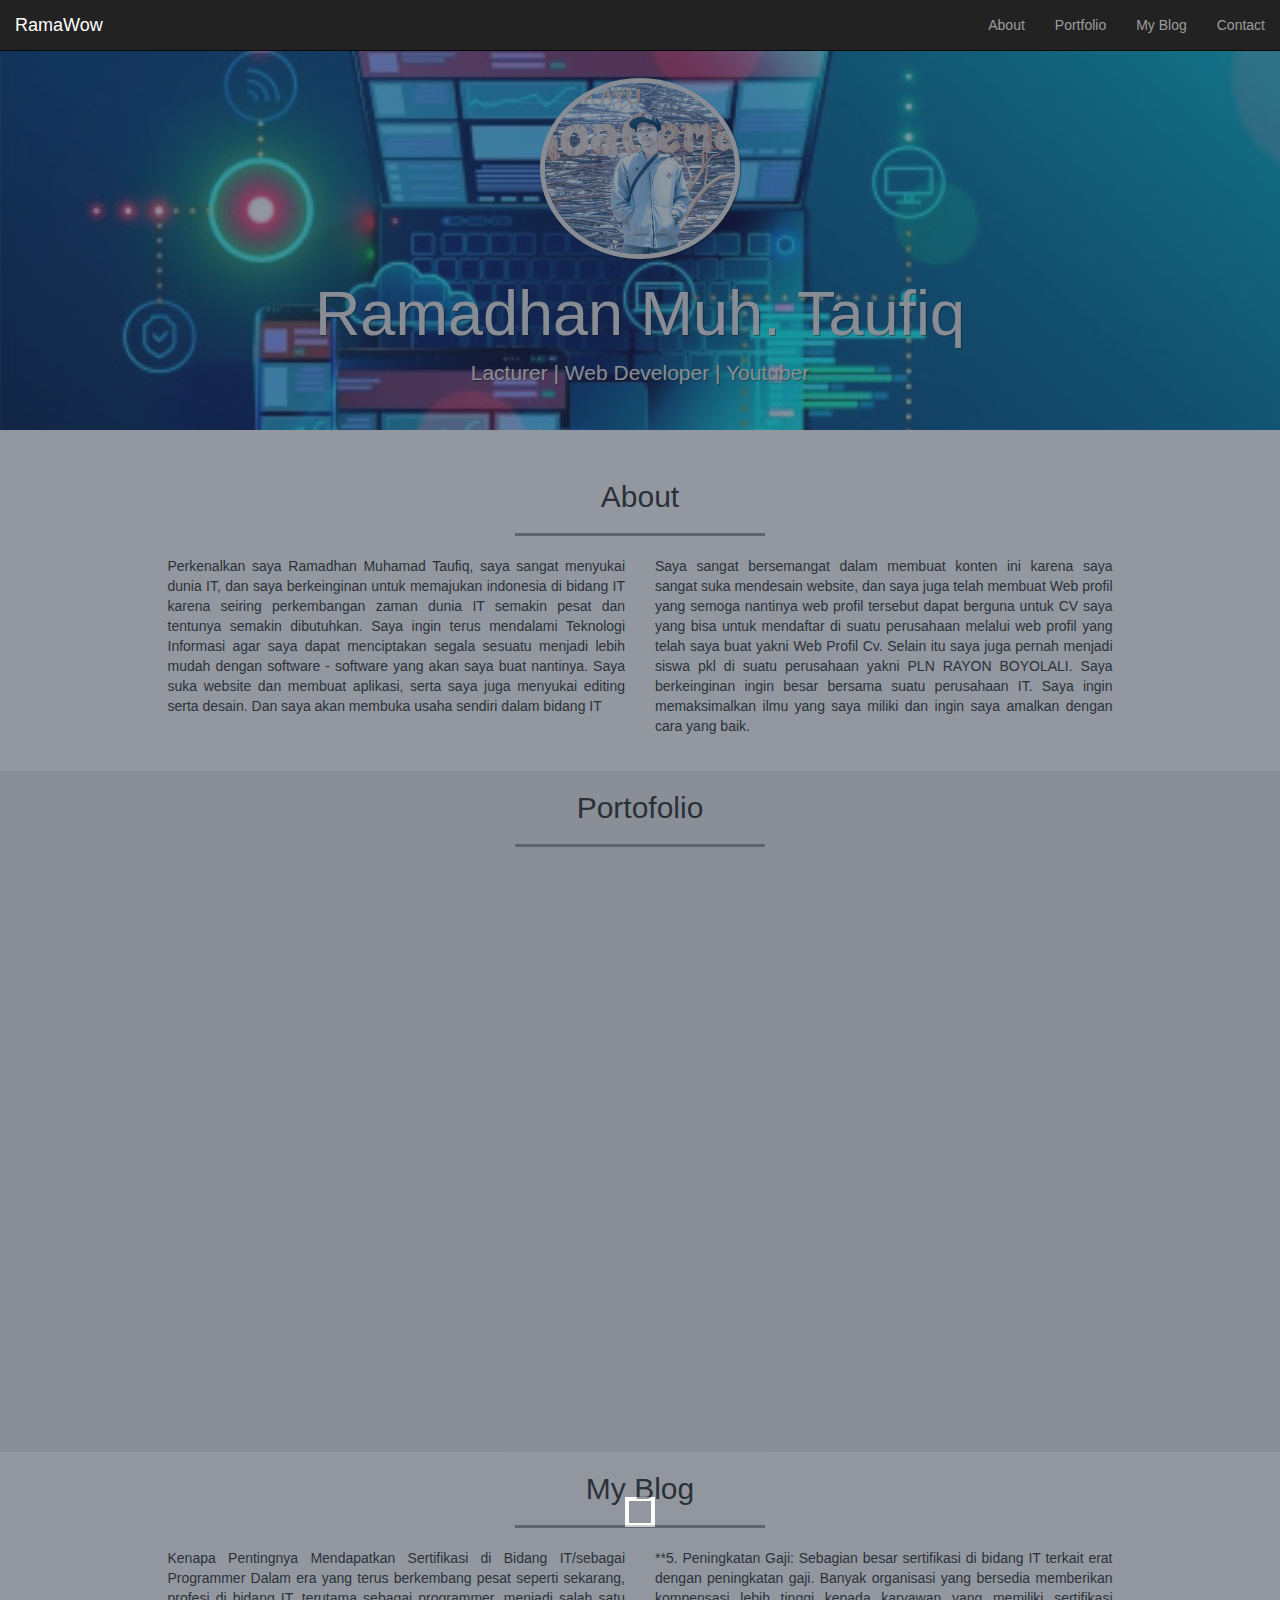
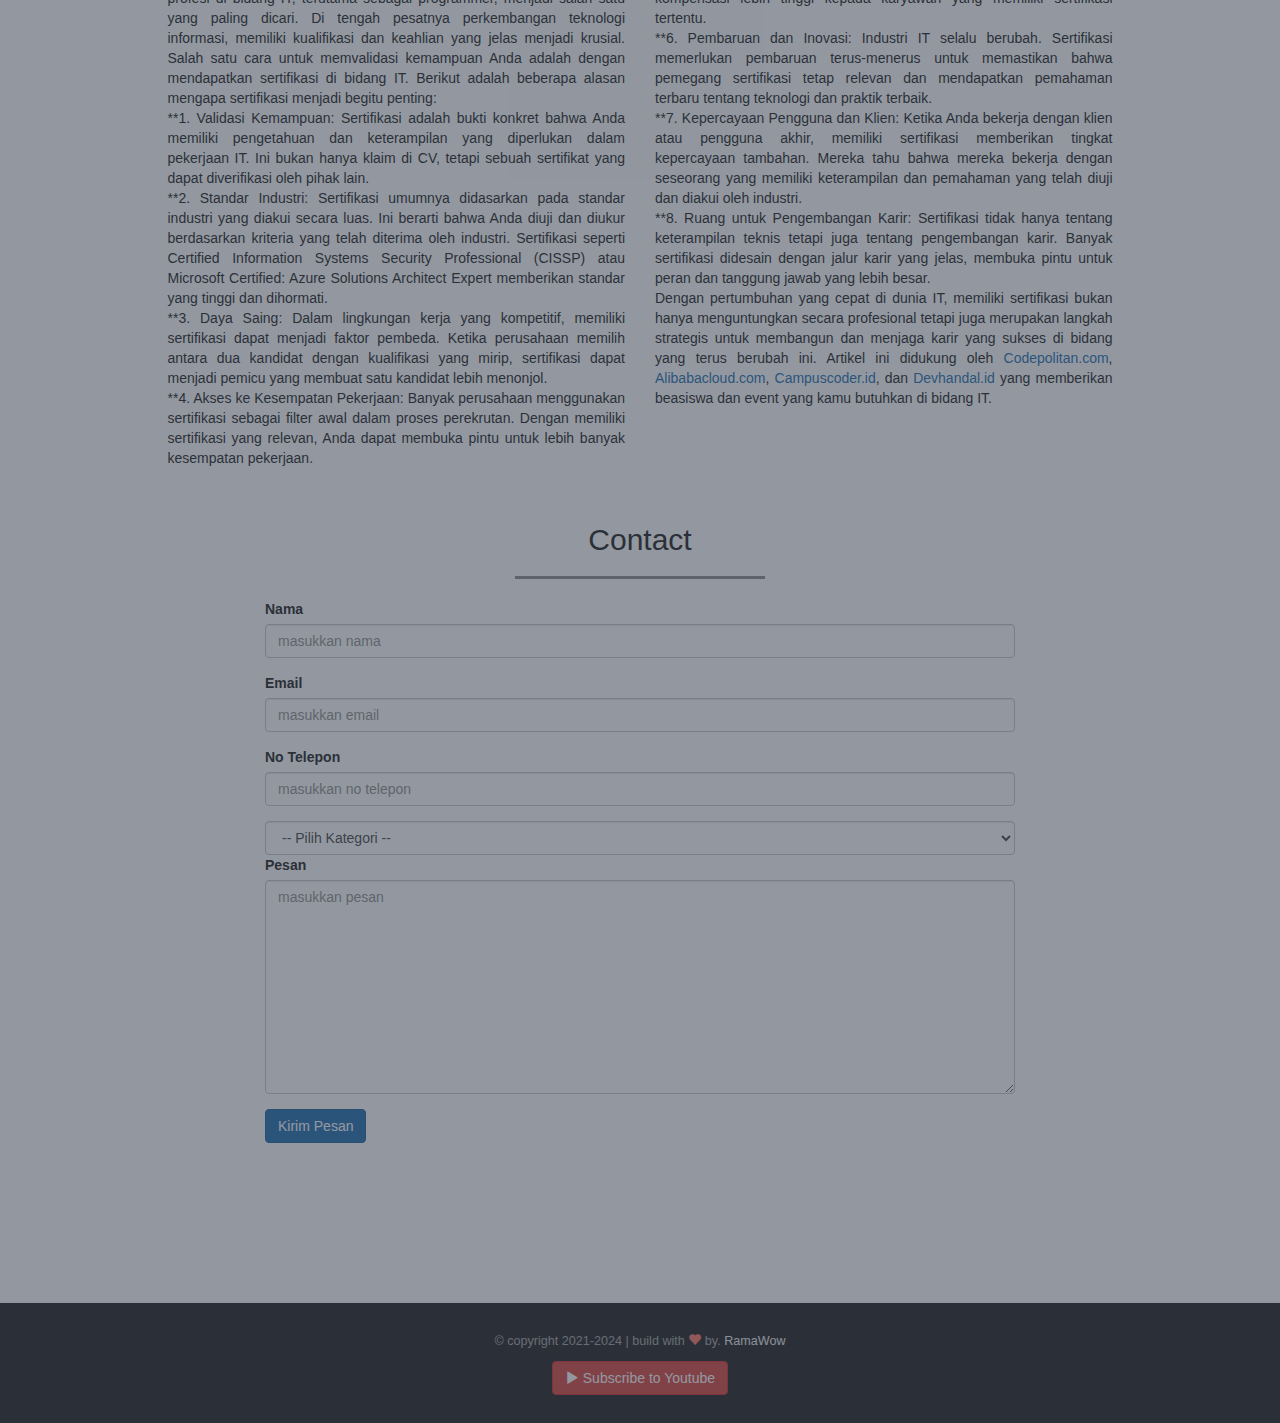
<file: index.html>
<!DOCTYPE html>
<html lang="en" id="home">

<head>
  <meta charset="utf-8">
  <meta http-equiv="X-UA-Compatible" content="IE=edge">
  <meta name="viewport" content="width=device-width, initial-scale=1">
  <!-- The above 3 meta tags *must* come first in the head; any other head content must come *after* these tags -->
  <title>RamaWow ~</title>

  <!-- Bootstrap -->
  <link href="css/bootstrap.min.css" rel="stylesheet">
  <link rel="stylesheet" href="style.css">
  <link rel="shortcut icon" href="img/R.ico">

  <!-- HTML5 shim and Respond.js for IE8 support of HTML5 elements and media queries -->
  <!-- WARNING: Respond.js doesn't work if you view the page via file:// -->
  <!--[if lt IE 9]>
      <script src="https://oss.maxcdn.com/html5shiv/3.7.3/html5shiv.min.js"></script>
      <script src="https://oss.maxcdn.com/respond/1.4.2/respond.min.js"></script>
    <![endif]-->
</head>

<!-- return false Tidak bisa klik kanan, ctrl A & C -->

<body oncontextmenu="return false" onselectstart="return false"
  onkeydown="if ((arguments[0] || window.event).ctrlKey) return false">
  <!-- End -->
  <!-- navbar -->
  <nav class="navbar navbar-inverse navbar-fixed-top">
    <div class="container-fluid">
      <div class="navbar-header">
        <button type="button" class="navbar-toggle collapsed" data-toggle="collapse"
          data-target="#bs-example-navbar-collapse-1" aria-expanded="false">
          <span class="sr-only">Toggle navigation</span>
          <span class="icon-bar"></span>
          <span class="icon-bar"></span>
          <span class="icon-bar"></span>
        </button>
        <a href="#home" class="navbar-brand page-scroll">RamaWow</a>
      </div>
      <div class="collapse navbar-collapse " id="bs-example-navbar-collapse-1">
        <ul class="nav navbar-nav navbar-right">
          <li><a href="#about" class="page-scroll">About</a></li>
          <li><a href="#portfolio" class="page-scroll">Portfolio</a></li>
          <li><a href="#blog" class="page-scroll">My Blog</a></li>
          <li><a href="#contact" class="page-scroll">Contact</a></li>
        </ul>
      </div>
    </div>
  </nav>
  <!-- akhir navbar -->
  <!-- jumbotron -->
  <div class="jumbotron text-center">
    <img src="img/Rama.png" class="img-circle">
    <h1>Ramadhan Muh. Taufiq</h1>
    <p>Lacturer | Web Developer | Youtuber</p>
  </div>
  <!-- akhir jumbotron -->
  <!-- about -->
  <section class="about" id="about">
    <div class="container">
      <div class="row">
        <div class="col-sm-12">
          <h2 class="text-center">About</h2>
          <hr>
        </div>
      </div>
      <div class="row">
        <div class="col-sm-5 col-sm-offset-1">
          <p class="pKiri">Perkenalkan saya Ramadhan Muhamad Taufiq, saya sangat menyukai dunia IT, dan saya
            berkeinginan untuk memajukan indonesia di bidang IT karena seiring perkembangan zaman dunia IT semakin pesat
            dan tentunya semakin dibutuhkan. Saya ingin terus mendalami Teknologi Informasi agar saya dapat menciptakan
            segala sesuatu menjadi lebih mudah dengan software - software yang akan saya buat nantinya. Saya suka
            website
            dan membuat aplikasi, serta saya juga menyukai editing serta desain. Dan saya akan membuka usaha sendiri
            dalam bidang IT
          </p>
        </div>
        <div class="col-sm-5">
          <p class="pKanan">Saya sangat bersemangat dalam membuat konten ini karena saya sangat suka mendesain website,
            dan saya juga telah membuat Web profil yang semoga nantinya web profil tersebut dapat berguna untuk CV saya
            yang bisa untuk mendaftar di suatu perusahaan melalui web profil yang telah saya buat yakni Web Profil Cv.
            Selain itu saya juga pernah menjadi siswa pkl di suatu perusahaan yakni PLN RAYON BOYOLALI. Saya
            berkeinginan ingin besar bersama suatu perusahaan IT. Saya ingin memaksimalkan ilmu yang saya miliki dan
            ingin saya amalkan dengan cara yang baik.
          </p>
        </div>
      </div>
    </div>
  </section>
  <!-- akhir about -->
  <!-- portofolio -->
  <section class="portfolio" id="portfolio">
    <div class="container">
      <div class="row">
        <div class="col-sm-12 text-center">
          <h2>Portofolio</h2>
          <hr>
        </div>
      </div>
      <div class="row">
        <div class="col-sm-4">
          <a href="" class="thumbnail">
            <img src="img/portfolio/1.jpg">
          </a>
        </div>
        <div class="col-sm-4">
          <a href="" class="thumbnail">
            <img src="img/portfolio/2.jpg">
          </a>
        </div>
        <div class="col-sm-4">
          <a href="" class="thumbnail">
            <img src="img/portfolio/3.jpg">
          </a>
        </div>
        <div class="col-sm-4">
          <a href="" class="thumbnail">
            <img src="img/portfolio/4.jpg">
          </a>
        </div>
        <div class="col-sm-4">
          <a href="" class="thumbnail">
            <img src="img/portfolio/5.jpg">
          </a>
        </div>
        <div class="col-sm-4">
          <a href="" class="thumbnail">
            <img src="img/portfolio/6.jpg">
          </a>
        </div>
      </div>
    </div>
  </section>
  <!-- akhir portofolio -->
  <!-- kuliah -->
  <section class="about" id="blog">
    <div class="container">
      <div class="row">
        <div class="col-sm-12">
          <h2 class="text-center">My Blog</h2>
          <hr>
        </div>
      </div>
      <div class="row">
        <div class="col-sm-5 col-sm-offset-1">
          <p class="pKiri">
            Kenapa Pentingnya Mendapatkan Sertifikasi di Bidang IT/sebagai Programmer
            Dalam era yang terus berkembang pesat seperti sekarang, profesi di bidang IT, terutama sebagai programmer,
            menjadi salah satu yang paling dicari. Di tengah pesatnya perkembangan teknologi informasi, memiliki
            kualifikasi dan keahlian yang jelas menjadi krusial. Salah satu cara untuk memvalidasi kemampuan Anda adalah
            dengan mendapatkan sertifikasi di bidang IT. Berikut adalah beberapa alasan mengapa sertifikasi menjadi
            begitu penting: <br>

            **1. Validasi Kemampuan: Sertifikasi adalah bukti konkret bahwa Anda memiliki pengetahuan dan keterampilan
            yang diperlukan dalam pekerjaan IT. Ini bukan hanya klaim di CV, tetapi sebuah sertifikat yang dapat
            diverifikasi oleh pihak lain. <br>

            **2. Standar Industri: Sertifikasi umumnya didasarkan pada standar industri yang diakui secara luas. Ini
            berarti bahwa Anda diuji dan diukur berdasarkan kriteria yang telah diterima oleh industri. Sertifikasi
            seperti Certified Information Systems Security Professional (CISSP) atau Microsoft Certified: Azure
            Solutions Architect Expert memberikan standar yang tinggi dan dihormati.
            <br>
            **3. Daya Saing: Dalam lingkungan kerja yang kompetitif, memiliki sertifikasi dapat menjadi faktor pembeda.
            Ketika perusahaan memilih antara dua kandidat dengan kualifikasi yang mirip, sertifikasi dapat menjadi
            pemicu yang membuat satu kandidat lebih menonjol.
            <br>
            **4. Akses ke Kesempatan Pekerjaan: Banyak perusahaan menggunakan sertifikasi sebagai filter awal dalam
            proses perekrutan. Dengan memiliki sertifikasi yang relevan, Anda dapat membuka pintu untuk lebih banyak
            kesempatan pekerjaan.
          </p>
        </div>
        <div class="col-sm-5">
          <p class="pKanan"> **5. Peningkatan Gaji: Sebagian besar sertifikasi di bidang IT terkait erat dengan
            peningkatan gaji. Banyak
            organisasi yang bersedia memberikan kompensasi lebih tinggi kepada karyawan yang memiliki sertifikasi
            tertentu. <br>

            **6. Pembaruan dan Inovasi: Industri IT selalu berubah. Sertifikasi memerlukan pembaruan terus-menerus untuk
            memastikan bahwa pemegang sertifikasi tetap relevan dan mendapatkan pemahaman terbaru tentang teknologi dan
            praktik terbaik.
            <br>
            **7. Kepercayaan Pengguna dan Klien: Ketika Anda bekerja dengan klien atau pengguna akhir, memiliki
            sertifikasi memberikan tingkat kepercayaan tambahan. Mereka tahu bahwa mereka bekerja dengan seseorang yang
            memiliki keterampilan dan pemahaman yang telah diuji dan diakui oleh industri.
            <br>
            **8. Ruang untuk Pengembangan Karir: Sertifikasi tidak hanya tentang keterampilan teknis tetapi juga tentang
            pengembangan karir. Banyak sertifikasi didesain dengan jalur karir yang jelas, membuka pintu untuk peran dan
            tanggung jawab yang lebih besar. <br>

            Dengan pertumbuhan yang cepat di dunia IT, memiliki sertifikasi bukan hanya menguntungkan secara profesional
            tetapi juga merupakan langkah strategis untuk membangun dan menjaga karir yang sukses di bidang yang terus
            berubah ini. Artikel ini didukung oleh <a href="http://Codepolitan.com/" target="_blank"
              rel="noopener noreferrer">Codepolitan.com</a>, <a href="http://Alibabacloud.com/" target="_blank"
              rel="noopener noreferrer">Alibabacloud.com</a>, <a href="http://Campuscoder.id/" target="_blank"
              rel="noopener noreferrer">Campuscoder.id</a>, dan <a href="http://Devhandal.id/" target="_blank"
              rel="noopener noreferrer">Devhandal.id</a>
            yang memberikan beasiswa dan event yang kamu butuhkan di bidang IT.
          </p>
        </div>
        <!-- <div class="col-sm-12 text-center">
          <a href="https://drive.google.com/drive/folders/1x4ytVesu2V25xgp8OUaauzBl-Vf2Nyld"
            class="btn btn-success">View
            Materi & Tugas
            Kuliah</a>
        </div> -->
      </div>
    </div>
  </section>
  <!-- akhir kuliah -->
  <!-- contact -->
  <section class="contact" id="contact">
    <div class="container">
      <div class="row">
        <div class="col-sm-12 text-center">
          <h2>Contact</h2>
          <hr>
        </div>
      </div>
      <div class="row">
        <div class="col-sm-8 col-sm-offset-2">
          <form>
            <div class="form-group">
              <label for="nama">Nama</label>
              <input type="text" id="nama" class="form-control" placeholder="masukkan nama">
            </div>
            <div class="form-group">
              <label for="email">Email</label>
              <input type="email" id="email" class="form-control" placeholder="masukkan email">
            </div>
            <div class="form-group">
              <label for="telp">No Telepon</label>
              <input type="telp" id="telp" class="form-control" placeholder="masukkan no telepon">
            </div>
            <select id="category" class="form-control">
              <option>-- Pilih Kategori --</option>
              <option value="Web Design">Web Design</option>
              <option value="Web Dev">Web Development</option>
              <option value="Other">Yang Lain</option>
            </select>
            <div class="form-group">
              <label for="pesan">Pesan</label>
              <textarea id="contentMessage" class="form-control" rows="10" placeholder="masukkan pesan"></textarea>
            </div>
            <button onclick="submitMessage();" type="button" class="btn btn-primary">Kirim Pesan</button>
            <script>
              function submitMessage() {
                nama_ = document.getElementById("nama");
                email_ = document.getElementById("email");
                telp_ = document.getElementById("telp");
                category_ = document.getElementById("category");
                text_ = document.getElementById("contentMessage");
                message_ = "Nama : " + nama_.value;
                message_ += "%0AEmail : " + email_.value;
                message_ += "%0ANo. : " + telp_.value;
                message_ += "%0ACategory : " + category_.value;
                message_ += "%0A%0A" + text_.value;
                window.location.href = 'https://wa.me/6287834703233?text=' + message_;
              }
            </script>
          </form>
        </div>
      </div>
    </div>
  </section>
  <!-- akhir contact -->
  <!-- <section>
    <div class="row">
      <div class="col-sm-12 text-center">
        <h3 class="follow">Follow Me</h3>
        <div class="logo text-center">
          <a href="https://s.id/qXISC" target="blank">
            <i class="icofont icofont-twitter"></i>
          </a>
          <a href="https://s.id/wJDDe" target="blank">
            <i class="icofont icofont-facebook"></i>
          </a>
          <a href="https://www.instagram.com/muhammadramadhantaufiq/" target="blank">
            <i class="icofont icofont-instagram"></i>
          </a>
          <a href="https://s.id/wJDV6" target="_blank" class="socials m-l-20 m-r-20">
            <i class="icofont icofont-youtube"></i><span></span>
          </a>
          <a href="https://s.id/Eljvgk" target="_blank" class="socials m-l-20 m-r-20">
            <i class="icofont icofont-blogger"></i><span></span>
          </a>
          <a href="wa.me/6287834703233" target="_blank" class="socials m-l-20 m-r-20">
            <i class="icofont icofont-whatsapp"></i><span></span>
          </a>
          <a href="https://s.id/qXI0O" target="_blank" class="socials m-l-20 m-r-20">
            <i class="icofont icofont-telegram"></i><span></span>
          </a>
        </div>
      </div>
    </div>
  </section> -->

  <!-- footer -->
  <footer>
    <div class="container text-center">
      <div class="row">
        <div class="col-sm-12">
          <p>&copy; copyright 2021-2024 | build with <i class="glyphicon glyphicon-heart"></i> by. <a
              href="http://instagram.com/muhammadramadhantaufiq">
              RamaWow</a>
          </p>
        </div>
      </div>
      <div class="row">
        <div class="col-sm-12">
          <a href="https://youtube.com/channel/UCzinBrdKGXhaxjkkw8QmOBw" class="btn btn-danger"><i
              class="glyphicon glyphicon-play"></i>
            Subscribe to Youtube</a>
        </div>
      </div>
    </div>
  </footer>
  <!-- akhir footer -->


  <!-- Java enable copas text -->

  <script type="text/JavaScript">
    //courtesy of BoogieJack.com
    function killCopy(e){
    return false
    }
    function reEnable(){
    return true
    }
    document.onselectstart=new Function ("return false")
    if (window.sidebar){
    document.onmousedown=killCopy
    document.onclick=reEnable
    }
    </script>

  <!-- End Java -->



  <!-- jQuery (necessary for Bootstrap's JavaScript plugins) -->
  <script src="js/jquery-3.1.1.min.js"></script>
  <script src="js/jquery.easing.1.3.js"></script>
  <!-- Include all compiled plugins (below), or include individual files as needed -->
  <script src="js/bootstrap.min.js"></script>

  <script src="js/script.js"></script>

</body>

<!-- Loading -->

<div class="loader-wrapper">
  <span class="loader"><span class="loader-inner"></span></span>
</div>

<script>
  $(window).on("load", function () {
    $(".loader-wrapper").fadeOut(3000);

  });
</script>

<!-- End Loading -->

</html>
</file>
<file: style.css>
html {
  position: relative;
}

body {
  margin-bottom: 120px;
  margin-top: 30px;
}

.jumbotron {
  height: 400px;
  background-image: url("./img/bg/background7.jpg");
  background-attachment: fixed;
  background-size: cover;
  background-position: 0 -100px;
  color: #eaeaea;
  overflow: hidden;
}

.jumbotron img {
  width: 200px;
  border: 5px solid #eaeaea;
  box-shadow: 1px 1px 1px rgba(0, 0, 0, 0.5);
}

.jumbotron h1,
.jumbotron p {
  text-shadow: 1px 1px 1px rgba(0, 0, 0, 0.5);
}

hr {
  width: 250px;
  border-top: 3px solid #999;
}

section {
  min-height: 600px;
}

.about {
  min-height: fit-content;
  margin-bottom: 25px;
  text-align: justify;
}

.pKiri,
.pKanan {
  opacity: 0;
  transform: translate(-50px, 0) rotate(15deg);
  transition: 1s;
}

.pKanan {
  transform: translate(50px, 0) rotate(-15deg);
}

.pKiri.pMuncul,
.pKanan.pMuncul {
  opacity: 1;
  transform: translate(0, 0);
}

.portfolio {
  background-color: #eee;
}

.portfolio .thumbnail {
  opacity: 0;
  transform: translate(0, -40px);
  transition: 0.5s;
}

.portfolio .thumbnail.muncul {
  opacity: 1;
  transform: translate(0, 0);
}

.contact {
  min-height: 800px;
}

footer {
  position: absolute;
  bottom: 0;
  width: 100%;
  height: 120px;
  background-color: #333;
  padding-top: 30px;
}

footer p {
  color: #aaa;
  font-size: 0.9em;
}

footer a {
  color: #eee;
  list-style: none;
}

footer a:hover {
  color: limegreen;
  list-style: none;
  text-decoration: none;
}

footer p i {
  color: salmon;
}

/* Loading */
/* body {
  margin: 0;
  padding: 0;
  width: 100vw;
  height: 100vh;
  background-color: #eee;
} */
.content {
  display: flex;
  justify-content: center;
  align-items: center;
  width: 100%;
  height: 100%;
}

.loader-wrapper {
  width: 100%;
  height: 100%;
  position: absolute;
  top: 0;
  left: 0;
  background-color: #242f3f;
  display: flex;
  justify-content: center;
  align-items: center;
  transition: 3s;
}

.loader {
  display: inline-block;
  width: 30px;
  height: 30px;
  position: relative;
  border: 4px solid #fff;
  animation: loader 2s infinite ease;
}

.loader-inner {
  vertical-align: top;
  display: inline-block;
  width: 100%;
  background-color: #fff;
  animation: loader-inner 2s infinite ease-in;
}

@keyframes loader {
  0% {
    transform: rotate(0deg);
  }

  25% {
    transform: rotate(180deg);
  }

  50% {
    transform: rotate(180deg);
  }

  75% {
    transform: rotate(360deg);
  }

  100% {
    transform: rotate(360deg);
  }
}

@keyframes loader-inner {
  0% {
    height: 0%;
  }

  25% {
    height: 0%;
  }

  50% {
    height: 100%;
  }

  75% {
    height: 100%;
  }

  100% {
    height: 0%;
  }
}

/* End Loading */
</file>
